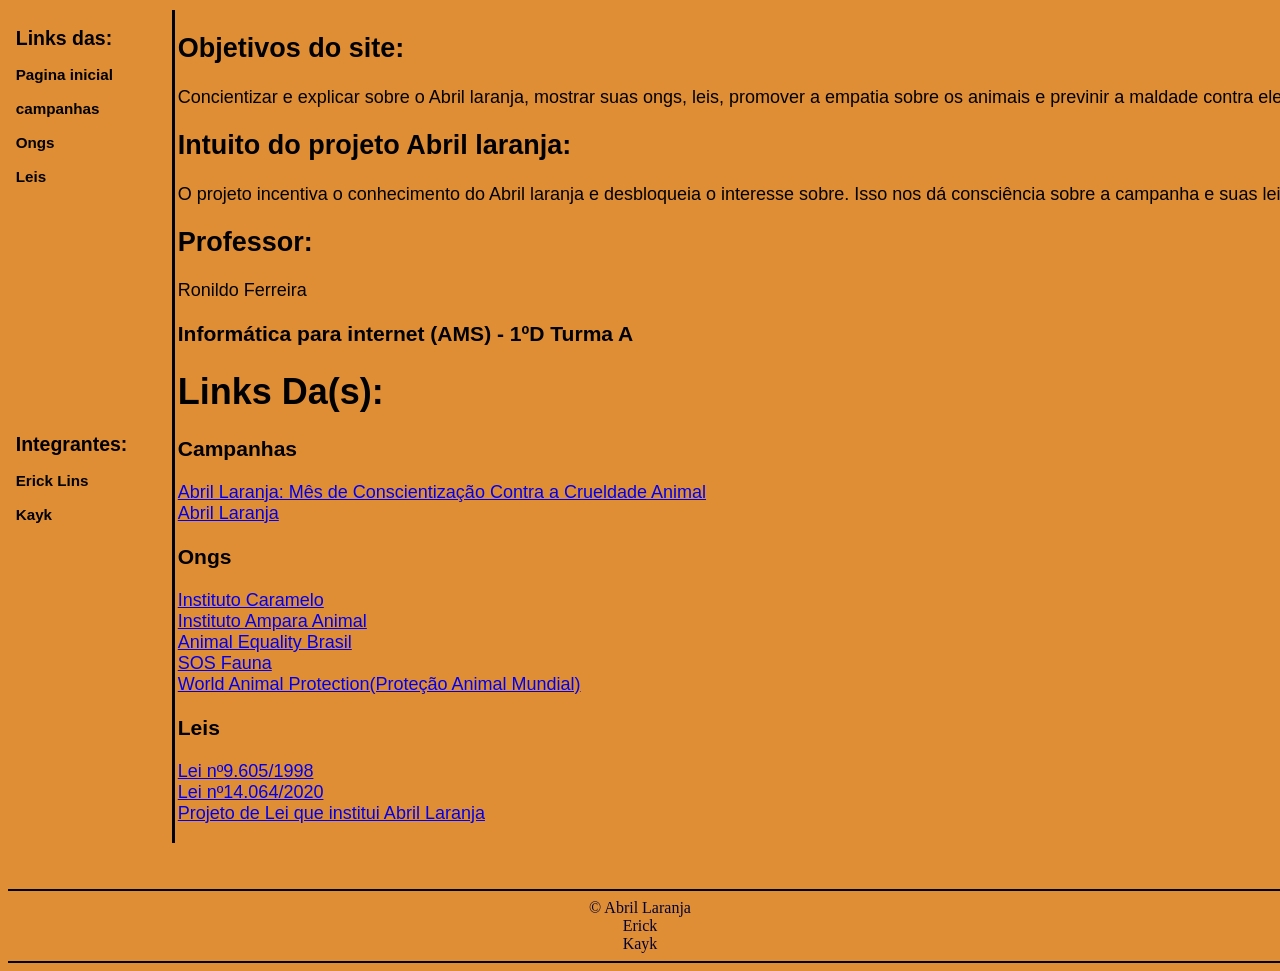
<file: 1-Bimestre/Abril Laranja/integrantes e link.html>
<!DOCTYPE HTML>
<html lang="pt-br">

<head>
    <meta charset="UTF-8">
    <meta name="viewport" content="width=device-width, initial-scale=1.0">
    <title>Integrantes e Links</title>

</head>

<body bgcolor="#E08E36" text="#000332">
    <center>
        <table width="1700" border="0" bordercolor="black">

            <td valign="top">

                <font size="4pt" color="#000000" face="Arial">
            <td valign="top">
                <font size="2pt" color="#000000" face="Arial">

                    <h2>Links das: </h2>

                    <h3>
                        Pagina inicial <br><br>
                        campanhas <br><br>
                        Ongs<br><br>
                        Leis </h3><br><br><br><br><br><br><br><br><br><br><br><br>
                    <h2>Integrantes:</h2>
                    <h3>Erick Lins<br><br>
                        Kayk</h3>
                </font>
            <td width="0" bgcolor="black">
            </td>
            <td>
                <font size="4pt" color="#000000" face="Arial">

                    <h2>Objetivos do site:</h2>
                    <p> Concientizar e explicar sobre o Abril laranja, mostrar suas ongs, leis, promover a empatia sobre
                        os animais e previnir a maldade contra eles </p>
                    <h2> Intuito do projeto Abril laranja:</h2>
                    <p>O projeto incentiva o conhecimento do Abril laranja e desbloqueia o interesse sobre. Isso nos dá
                        consciência sobre a campanha e suas leis.</p>
                    <h2>Professor:</h2> Ronildo Ferreira
                    <h3>Informática para internet (AMS) - 1ºD Turma A</h3>


                    <h1>Links Da(s):</h1>
                    <h3>Campanhas</h3>

                    <p>
                        <a
                            href="https://www12.senado.leg.br/radio/1/noticia/2025/04/24/abril-laranja-mes-de-conscientizacao-contra-a-crueldade-animal">Abril
                            Laranja: Mês de Conscientização Contra a Crueldade Animal </a><br>
                        <a href="https://www.specialdog.com.br/portalpet/abril-laranja-mes-da-prevencao-contra
                        -a-crueldade-animal?utm_source=chatgpt.com">Abril Laranja </a>
                    </p>

                    <h3>Ongs</h3>

                    <p><a href="https://institutocaramelo.org/?utm_source=chatgpt.com">Instituto Caramelo </a><br>
                        <a href="https://institutoamparanimal.org.br/?utm_source=chatgpt.com">Instituto Ampara Animal
                        </a><br>
                        <a href=" https://animalequality.org.br/?utm_source=chatgpt.com">Animal Equality Brasil </a><br>
                        <a href=" https://sosfauna.org.br/?utm_source=chatgpt.com">SOS Fauna </a><br>
                        <a href="https://www.worldanimalprotection.org.br/?utm_source=chatgpt.com">World Animal
                            Protection(Proteção Animal Mundial) </a>
                    </p>

                    <h3>Leis</h3>

                    <p><a href="https://www.planalto.gov.br/ccivil_03/leis/l9605.htm?utm_source=chatgpt.com">Lei
                            nº9.605/1998 </a><br>
                        <a
                            href="https://www.planalto.gov.br/ccivil_03/_ato2019-2022/2020/lei/l14064.htm?utm_source=chatgpt.com">Lei
                            nº14.064/2020 </a><br>
                        <a
                            href="https://www.camara.leg.br/proposicoesWeb/fichadetramitacao?idProposicao=2361898&utm_source=chatgpt.com">Projeto
                            de Lei que institui Abril Laranja </a>
                    </p>

            </td>
        </table>

<br><br>
        <hr size="2" color="black" width="150%" align="center">
        <footer> © Abril Laranja <br> Erick <br>
            Kayk
        </footer>
        <hr size="2" color="black" width="150%" align="center">



        </font>
    </center>

</body>

</html>
</file>
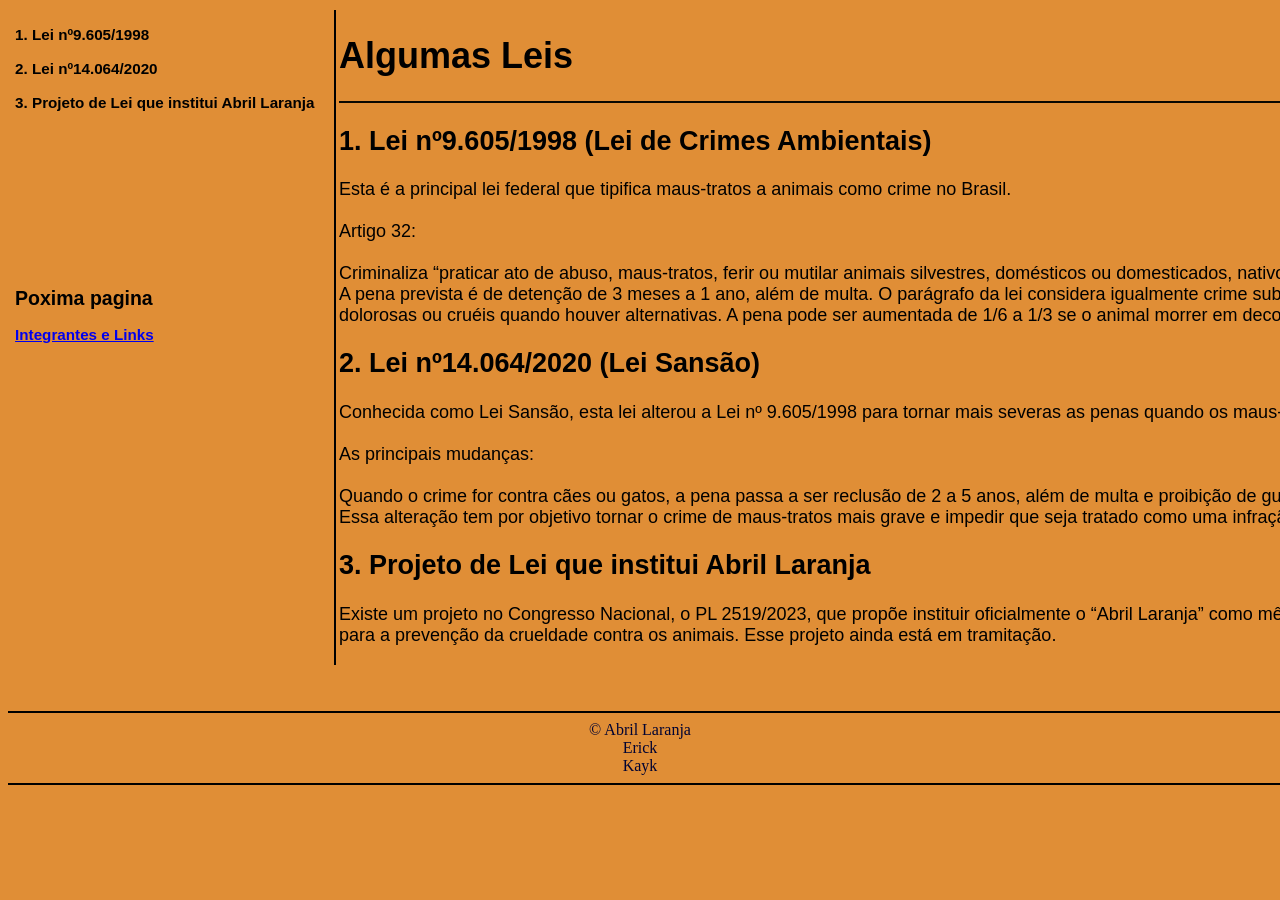
<file: 1-Bimestre/Abril Laranja/Leis.html>
<!DOCTYPE html>
<html lang="pt-br">

<head>
    <meta charset="UTF-8">
    <meta name="viewport" content="width=device-width, initial-scale=1.0">
    <title>Leis Abril Laranja</title>

</head>

<body bgcolor="#E08E36" text="#000332">
    <center>
        <table width="1600" border="0" bordercolor="black">

            <td valign="top">

                <font size="4pt" color="#000000" face="Arial">
            <td valign="top">
                <font size="2pt" color="#000000" face="Arial">
                    <h3>
                        1. Lei nº9.605/1998 <br><br>
                        2. Lei nº14.064/2020 <br><br>
                        3. Projeto de Lei que institui Abril Laranja </h3>
                    </h3><br><br><br><br>
                    <br><br><br><br>
                    <h2>Poxima pagina</h2>
                    <h3> <a href="\web\abril laranja\integrantes e link.html">Integrantes e Links</a> <br> </h3>

                </font>
            <td width="0" bgcolor="black">
            </td>
            <td>
                <font size="4pt" color="#000000" face="Arial">

                    <h1>Algumas Leis</h1>

                    <hr size="2" color="#0A0801">

                    <h2>1. Lei nº9.605/1998 (Lei de Crimes Ambientais)</h2>

                    <p>Esta é a principal lei federal que tipifica maus-tratos a animais
                        como crime no Brasil.<br><br>
                        Artigo 32:<br><br>

                        Criminaliza “praticar ato de abuso, maus-tratos, ferir ou mutilar animais silvestres, domésticos
                        ou domesticados, nativos ou exóticos.”<br> A pena prevista é de detenção de 3 meses a 1 ano,
                        além de multa.
                        O parágrafo da lei considera igualmente crime submeter animais a experiências<br> dolorosas ou
                        cruéis quando houver alternativas.
                        A pena pode ser aumentada de 1/6 a 1/3 se o animal morrer em decorrência dos maus-tratos. </P>

                    <h2>2. Lei nº14.064/2020 (Lei Sansão)</h2>

                    <p>Conhecida como Lei Sansão, esta lei alterou a Lei nº 9.605/1998 para tornar mais severas as penas
                        quando os maus-tratos são contra cães ou gatos.<br><br>

                        As principais mudanças:<br><br>

                        Quando o crime for contra cães ou gatos, a pena passa a ser reclusão de 2 a 5 anos, além de
                        multa e proibição de guarda do animal.<br> Essa alteração tem por objetivo tornar o crime de
                        maus-tratos mais grave e impedir que seja
                        tratado como uma infração leve.</p>

                    <h2>3. Projeto de Lei que institui Abril Laranja</h2>

                    <p>Existe um projeto no Congresso Nacional, o PL 2519/2023, que propõe instituir oficialmente o
                        “Abril Laranja” como mês de conscientização<br> para a prevenção da crueldade contra os animais.
                        Esse projeto ainda está em tramitação.</p>



            </td>
        </table>
<br><br>
        <hr size="2" color="black" width="150%" align="center">
        <footer> © Abril Laranja <br> Erick <br>  
            Kayk
        </footer>   
        <hr size="2" color="black" width="150%" align="center">


        </font>
    </center>

</body>

</html>
</file>
